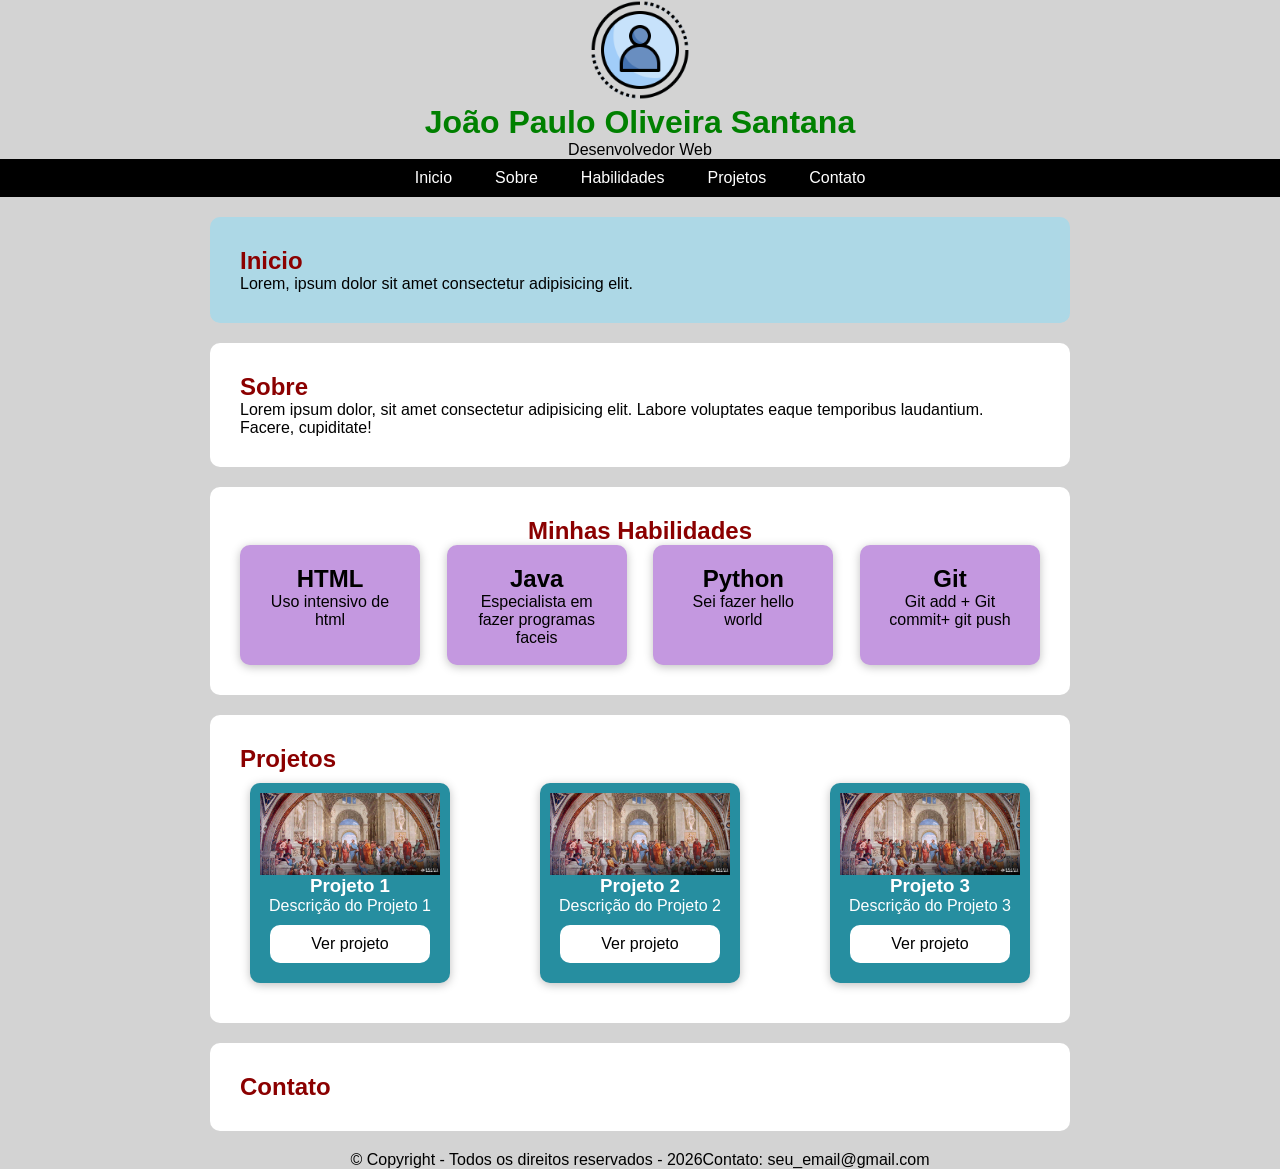
<file: Aula 27-02-2026/index.html>
<!DOCTYPE html>
<html lang="en">

<head>
    <meta charset="UTF-8">

    <meta name="viewport" content="width=device-width, initial-scale=1.0">
    <link rel="stylesheet" href="css/style.css">

    <title>Portifólio - Teste</title>

</head>

<body>


    <header class="cabecario">
    <img src="imagens/User.png" alt="Imagem de Usuário" width="100px" height="100px">

    <h1 class="nome">João Paulo Oliveira Santana</h1>
    <p>Desenvolvedor Web</p> 

    </header>

    <nav>
        <a href="#Inicio">Inicio</a> |
        <a href="#Sobre">Sobre</a> |
        <a href="#Habilidades">Habilidades</a> |
        <a href="#Projetos">Projetos</a> | 
        <a href="#Contatos">Contato</a> 
    </nav>


    <main>
        
        <section id="Inicio">
        <h2>Inicio</h2>
        <p>Lorem, ipsum dolor sit amet consectetur adipisicing elit.</p>
        </section>

        <section id="Sobre_Mim">
            <h2>Sobre</h2>
            <p>Lorem ipsum dolor, sit amet consectetur adipisicing elit. Labore voluptates eaque temporibus laudantium. Facere, cupiditate!</p>
        </section>

        <section id="habilidades">
            <h2>Minhas Habilidades</h2>

            <div class="container-habilidades">
                <div class = "card-habilidades">
                    <h1>HTML</h1>
                    <p1>Uso intensivo de html</p1>
                </div>

                <div class = "card-habilidades">
                    <h1>Java</h1>
                    <p1>Especialista em fazer programas faceis</p1>
                </div>

                <div class = "card-habilidades">
                    <h1>Python</h1>
                    <p1>Sei fazer hello world</p1>
                </div>

                <div class = "card-habilidades">
                    <h1>Git</h1>
                    <p1>Git add + Git commit+ git push</p1>
                </div>
            </div>
            
    </section>

        <section id="Projetos">
            <h2>Projetos</h2>

            <div class="container-projetos">
                <div class="card-projeto">
                    <img src="imagens/EscolaPlatonica.jpg" alt="Projeto1">
                    <h3>Projeto 1</h3>
                    <p>Descrição do Projeto 1</p>
                    <a href="#">Ver projeto</a>
                </div>

                <div class="card-projeto">
                    <img src="imagens/EscolaPlatonica.jpg" alt="Projeto2">
                    <h3>Projeto 2</h3>
                    <p>Descrição do Projeto 2</p>
                    <a href="#">Ver projeto</a>
                </div>

                <div class="card-projeto">
                    <img src="imagens/EscolaPlatonica.jpg" alt="Projeto3">
                    <h3>Projeto 3</h3>
                    <p>Descrição do Projeto 3</p>
                    <a href="#">Ver projeto</a>
                </div>
            </div>

        </section>

        <section id = "Contato">
            <h2>Contato</h2>
        </section>

    </main>
    
    <footer>
        &copy; Copyright - Todos os direitos reservados - 2026
        <p>Contato: seu_email@gmail.com</p>
    </footer>

 

    
</body>


</html>
</file>
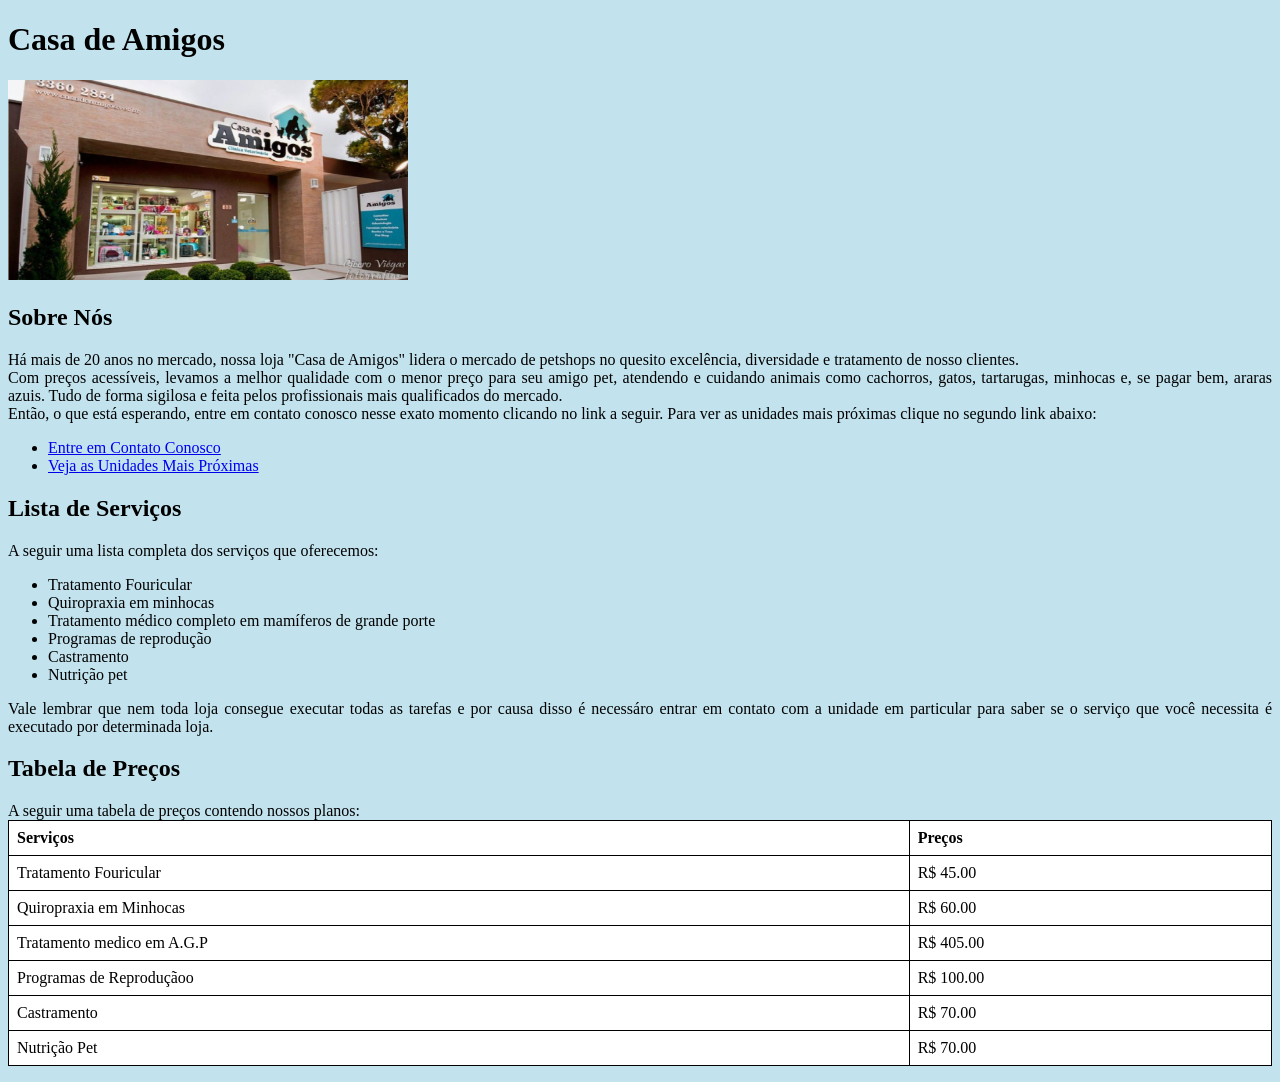
<file: Aula 06-02-2026/Site_Test/index.html>
<!DOCTYPE html>
<html lang="en">
<head>
    <meta charset="UTF-8">
    <meta name="viewport" content="width=device-width, initial-scale=1.0">
    <title>Site PetShop</title>
    <link rel="stylesheet" href="css/estilo.css">
</head>

<style>
  table {
    background-color: white;
    width: 100%;
    /* Define o estilo da borda da tabela principal */
    border: 1px solid black;
    /* Faz com que as bordas de células adjacentes se fundam em uma única borda */
    border-collapse: collapse;
  }
  th, td {
    /* Define bordas para cada célula individualmente */
    border: 1px solid black;
    padding: 8px; /* Adiciona espaçamento interno para melhorar a legibilidade */
    text-align: left;
  }
</style>


<body>

<p>

    <h1> Casa de Amigos</h1>
    <img src="Imagens/Fachada_PetShop.jpg" alt="Loja sede de Casa de Amigos" height="200" width="400">
    <p>
        <h2> Sobre Nós</h2>
        Há mais de 20 anos no mercado, nossa loja "Casa de Amigos" lidera
        o mercado de petshops no quesito excelência, diversidade e tratamento
        de nosso clientes.
        <br>
        Com preços acessíveis, levamos a melhor qualidade com o menor preço para 
        seu amigo pet, atendendo e cuidando animais como cachorros, gatos, tartarugas, minhocas
        e, se pagar bem, araras azuis. Tudo de forma sigilosa e feita pelos profissionais
        mais qualificados do mercado.
        <br>
        Então, o que está esperando, entre em contato conosco nesse exato momento clicando no link a seguir. Para ver
        as unidades mais próximas clique no segundo link abaixo:
        <br>
        <ul>
        <li><a href="#">Entre em Contato Conosco</a></li>
        <li><a href="#">Veja as Unidades Mais Próximas</a></li>
        </ul>
    </p>

    <p>
        <h2> Lista de Serviços</h2>
        A seguir uma lista completa dos serviços que oferecemos: 
        <ul>
            <li> Tratamento Fouricular</li>
            <li> Quiropraxia em minhocas</li>
            <li> Tratamento médico completo em mamíferos de grande porte</li>
            <li> Programas de reprodução </li>
            <li> Castramento</li>
            <li> Nutrição pet</li>
        </ul>
        
        
        
        Vale lembrar
        que nem toda loja consegue executar todas as tarefas e por causa disso é 
        necessáro entrar em contato com a unidade em particular para saber se o serviço
        que você necessita é executado por determinada loja.


    </p>
    
    <p>
        <h2> Tabela de Preços</h2>
        A seguir uma tabela de preços contendo nossos planos:

        <table>
            <thead>
                <tr>
                    <th>Serviços</th>
                    <th>Preços</th>
                </tr>
            </thead>

            <thead>
                <tr>
                <td>Tratamento Fouricular</td>
                <td>R$ 45.00 </td>
                </tr>

                <tr>
                <td>Quiropraxia em Minhocas</td>
                <td>R$ 60.00 </td>
                </tr>

                <tr>
                <td>Tratamento medico em A.G.P</td>
                <td>R$ 405.00 </td>
                </tr>

                <tr>
                <td>Programas de Reproduçãoo</td>
                <td>R$ 100.00 </td>
                </tr>

                <tr>
                <td>Castramento</td>
                <td>R$ 70.00 </td>
                </tr>

                <tr>
                <td>Nutrição Pet</td>
                <td>R$ 70.00 </td>
                </tr>

            </thead>



        </table>
    </p>




</p>

    
</body>
</html>
</file>
<file: Aula 27-02-2026/css/style.css>
*{
    box-sizing: border-box;
    margin:0;
    padding: 0;
}


BODY{
    background-color: lightgray;
    font-family: 'Gill Sans', 'Gill Sans MT', Calibri, 'Trebuchet MS', sans-serif
}


h1{
    color: darkblue;
}


h2{
    color: darkred;
}


nav{
    background-color: black;
    text-align: center;
    padding:10px;
}


nav a {
    color: white;
    text-decoration: none;
    margin:15px;
}

section{
    background-color: white;
    padding:30px;
    margin:20px;
    border-radius: 10px;
    
}

section:hover{
    border: 5px solid black;
}


#Inicio{
    background-color: lightblue;
}


.nome{
    color: green;
}


.cabecario{
    text-align: center;
}


nav a:hover{
    color: yellow;
}

main{
    max-width: 900px;
    margin:auto;
    
}

#habilidades {
    display: flex;
    flex-direction: column;
    justify-content:space-between;
    align-items: center;
}

.container-habilidades{
    display:flex;
    align-items: center;
    justify-content: space-between;
    text-align: center;
    width: 100%;
    h1{
        color:rgb(0, 0, 0);
    }
    p{
        color:black;
    }
    
    
}

.card-habilidades{
    background-color: #c498e0;
    padding: 20px;
    width:180px;
    height: 120px;
    border-radius: 10px;
    text-align: center;
    box-shadow:0px 2px 10px rgba(0,0,0,0.25) 
       
}

.card-habilidades:hover{
    transform: scale(1.05);
    transition: 300ms ease;
    
}

footer{
    display: flex;
    text-align: center;
    justify-content: center;
}


.container-projetos{
    display: flex;
    justify-content: space-between;
}

.card-projeto{
    background-color: rgb(38, 142, 160);
    color: white;
    padding:15px;
    text-decoration: none;
    margin:10px;
    width: 200px;
    height: 200px;
    padding: 10px;
    box-shadow:0px 2px 10px rgba(0, 0, 0, 0.25) ;
    text-align: center;
    border-radius: 10px;
    display: flex;
    flex-direction: column;
    justify-content: space-between;
    transition: 300ms ease-in-out;

}

.card-projeto img{
    width: 100%;
    
}

.card-projeto:hover{
    transform: scale(1.1);
   
    

    
}
.card-projeto a{
    display: inline-block;
    background-color: rgb(255, 255, 255);
    color: black;
    padding: 10px;
    text-decoration: none;
    border-radius: 10px;
    margin: 10px;
    transition: 1.5s ease;

}

.card-projeto a:hover{
    background-color:rgb(84, 221, 157);
}
</file>
<file: Aula 06-02-2026/Site_Test/css/estilo.css>
body{
    background-color: rgb(194, 227, 238);
    text-align: justify;
}
</file>
